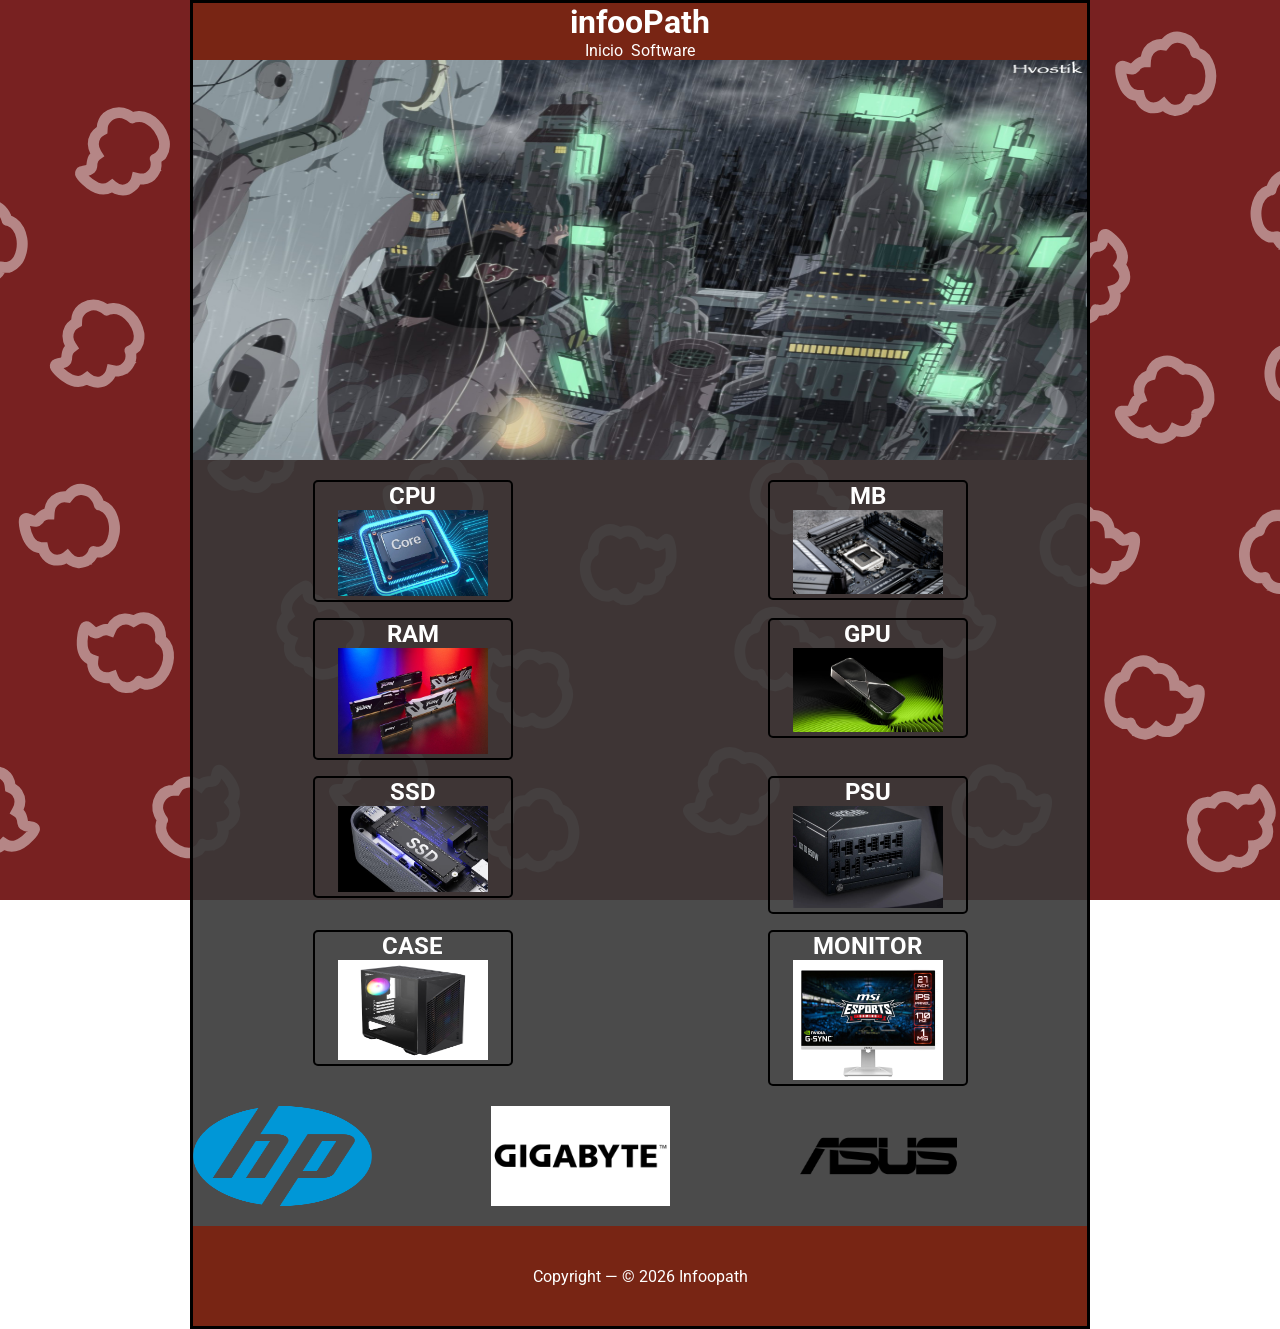
<file: html/index.html>
<!DOCTYPE html>
<html lang="en">
<head>
    <meta charset="UTF-8">
    <meta name="viewport" content="width=device-width, initial-scale=1.0">
    <link rel="stylesheet" href="../css/style.css">

    <link rel="preconnect" href="https://fonts.googleapis.com">
    <link rel="preconnect" href="https://fonts.gstatic.com" crossorigin>
    <link href="https://fonts.googleapis.com/css2?family=Roboto:ital,wght@0,100..900;1,100..900&family=Ubuntu:ital,wght@0,300;0,400;0,500;0,700;1,300;1,400;1,500;1,700&display=swap" rel="stylesheet">

    <title>Document</title>
</head>
<body>


<div id="content">


<!------------------------------------------------------------------------------
    
 /$$   /$$ /$$$$$$$$  /$$$$$$  /$$$$$$$  /$$$$$$$$ /$$$$$$$ 
| $$  | $$| $$_____/ /$$__  $$| $$__  $$| $$_____/| $$__  $$
| $$  | $$| $$      | $$  \ $$| $$  \ $$| $$      | $$  \ $$
| $$$$$$$$| $$$$$   | $$$$$$$$| $$  | $$| $$$$$   | $$$$$$$/
| $$__  $$| $$__/   | $$__  $$| $$  | $$| $$__/   | $$__  $$
| $$  | $$| $$      | $$  | $$| $$  | $$| $$      | $$  \ $$
| $$  | $$| $$$$$$$$| $$  | $$| $$$$$$$/| $$$$$$$$| $$  | $$
|__/  |__/|________/|__/  |__/|_______/ |________/|__/  |__/
                                                                                                                                                             
-------------------------------------------------------------------------------->




    <!----------------------------------------------------------->    
        <header class="cont-header">
            <h1>infooPath</h1>
        
     <!---------------------------------------------------------->      
            <nav class="cont-nav">
                <ul class="ul-nav">
                    <li><a href="index.html">Inicio</a></li>
                    <li><a href="software.html">Software</a></li>
                </ul>
            </nav>
        </header>


<!------------------------------------------------------------------------------
    
  /$$$$$$   /$$$$$$  /$$$$$$$  /$$$$$$$  /$$   /$$  /$$$$$$  /$$$$$$$$ /$$      
 /$$__  $$ /$$__  $$| $$__  $$| $$__  $$| $$  | $$ /$$__  $$| $$_____/| $$      
| $$  \__/| $$  \ $$| $$  \ $$| $$  \ $$| $$  | $$| $$  \__/| $$      | $$      
| $$      | $$$$$$$$| $$$$$$$/| $$$$$$$/| $$  | $$|  $$$$$$ | $$$$$   | $$      
| $$      | $$__  $$| $$__  $$| $$__  $$| $$  | $$ \____  $$| $$__/   | $$      
| $$    $$| $$  | $$| $$  \ $$| $$  \ $$| $$  | $$ /$$  \ $$| $$      | $$      
|  $$$$$$/| $$  | $$| $$  | $$| $$  | $$|  $$$$$$/|  $$$$$$/| $$$$$$$$| $$$$$$$$
 \______/ |__/  |__/|__/  |__/|__/  |__/ \______/  \______/ |________/|________/
                                                                                                                                                             
--------------------------------------------------------------------------------> 

    <div class="content-slide">

        <div class="content-slide-son">

            <div class="img-slide">
                <img src="../img/1.jpg" alt="Slide 1">
            </div>
            <div class="img-slide">
                <img src="../img/2.jpg" alt="Slide 2">
            </div>
            <div class="img-slide">
                <img src="../img/3.png" alt="Slide 3">
            </div>
            <div class="img-slide">
                <img src="../img/2.jpg" alt="Slide 1">
            </div>

        </div>

     </div>   
       

<!------------------------------------------------------------------------------>
    


        <main class="cont-main">

            <a href="cpu.html">
                <div class="soncont">
                    <h2>CPU</h2>
                        <img src="../img/cpu.jpg" width="150px">
                </div>
            </a>
            <a href="#">
                <div class="soncont">
                    <h2>MB</h2>
                        <img src="../img/mb.jpg" width="150px">
                </div>
            </a>
            <a href="#">
                <div class="soncont">
                    <h2>RAM</h2>
                        <img src="../img/ram.jpg" width="150px">
                </div>
            </a>
            <a href="#">
                <div class="soncont">       
                    <h2>GPU</h2>
                        <img src="../img/gpu.jpeg" width="150px">
                </div>
            </a>
            <a href="#">     
                <div class="soncont">
                    <h2>SSD</h2>
                        <img src="../img/ssd.png" width="150px"> 
                </div>
            </a>
            <a href="#"> 
                <div class="soncont">
                    <h2>PSU</h2>
                        <img src="../img/psu.jpg" width="150px">
                </div>  
            </a>
            <a href="#">
                <div class="soncont">
                    <h2>CASE</h2>
                        <img src="../img/case.jpg" width="150px" height="100px">
                </div>
            </a>
            <a href="#">
                <div class="soncont">
                    <h2>MONITOR</h2>
                        <img src="../img/monitor.jpg" width="150px" >
                </div>                
            </a>
        </main>

    <!------------------------------------------------->
            
            <div class="slider">
                <div class="slider-son" >


                    <div class="slide">
                        <img src="../img/hp.png" alt="HP">
                    </div>
                    <div class="slide">
                        <img src="../img/gigabyte.png" alt="Gigabyte">
                    </div>
                    <div class="slide">
                        <img src="../img/asus.png" alt="ASUS">
                    </div>


                    <div class="slide">
                        <img src="../img/hp.png" alt="HP">
                    </div>
                    <div class="slide">
                        <img src="../img/gigabyte.png" alt="Gigabyte">
                    </div>
                    <div class="slide">
                        <img src="../img/asus.png" alt="ASUS">
                    </div>
                    
                    
                </div>
            </div>

           
    <!----------------------------------------------------------->
        <footer >
            <p>Copyright — © 2026 Infoopath</p>
        </footer>


    </div>
</body>
</html>
</file>
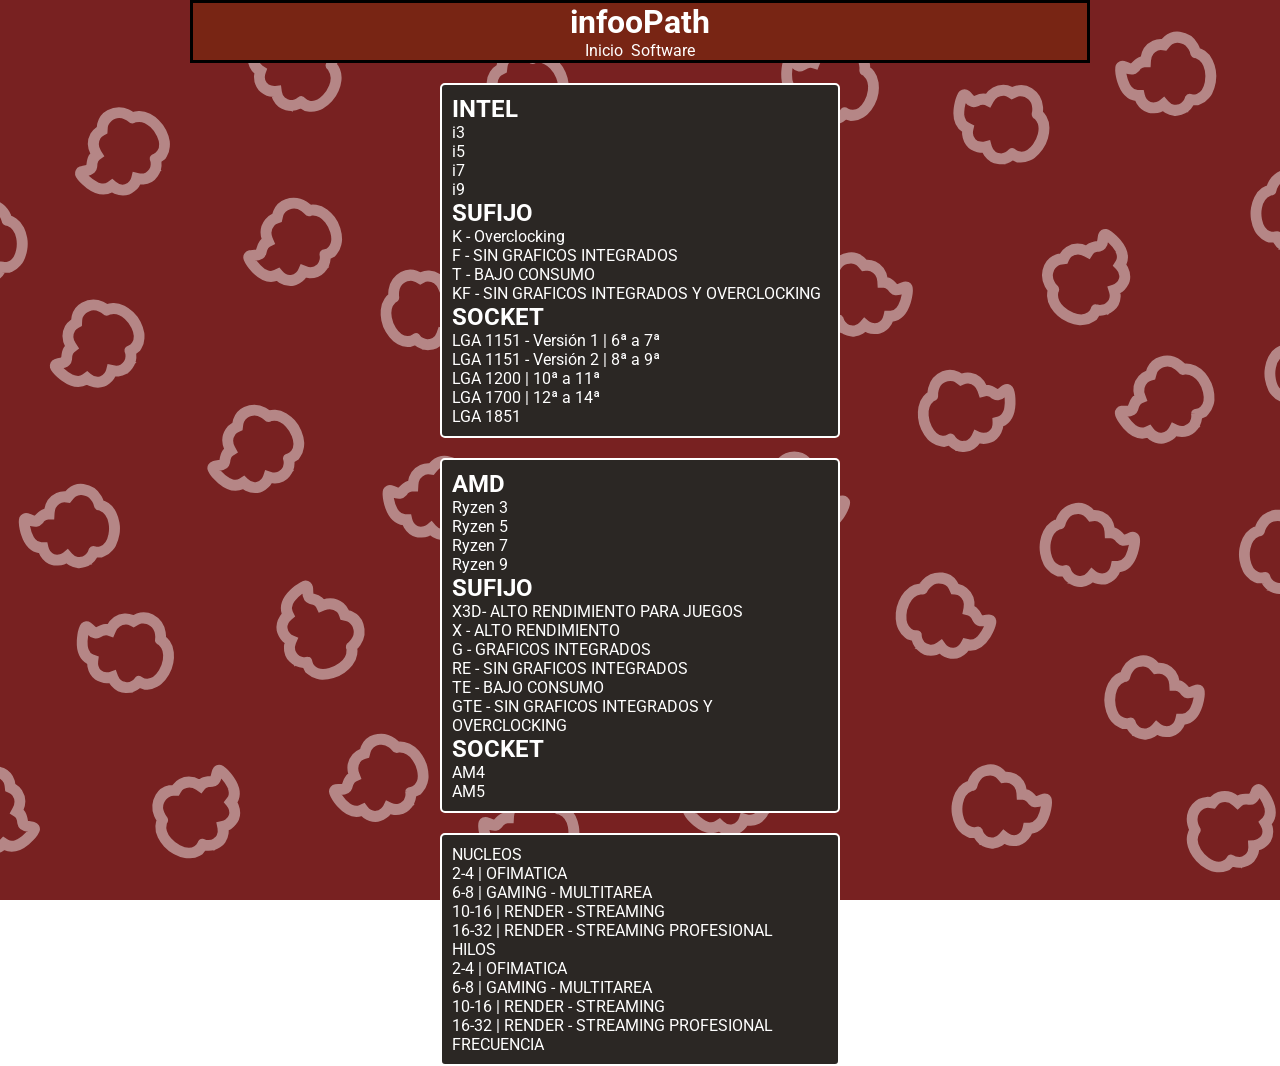
<file: html/cpu.html>
<!DOCTYPE html>
<html lang="en">
<head>
    <meta charset="UTF-8">
    <meta name="viewport" content="width=device-width, initial-scale=1.0">
    <link rel="stylesheet" href="../css/style.css">

    <link rel="preconnect" href="https://fonts.googleapis.com">
    <link rel="preconnect" href="https://fonts.gstatic.com" crossorigin>
    <link href="https://fonts.googleapis.com/css2?family=Roboto:ital,wght@0,100..900;1,100..900&family=Ubuntu:ital,wght@0,300;0,400;0,500;0,700;1,300;1,400;1,500;1,700&display=swap" rel="stylesheet">

    <title>Document</title>
</head>
<body>


<div id="content">


<!------------------------------------------------------------------------------
    
 /$$   /$$ /$$$$$$$$  /$$$$$$  /$$$$$$$  /$$$$$$$$ /$$$$$$$ 
| $$  | $$| $$_____/ /$$__  $$| $$__  $$| $$_____/| $$__  $$
| $$  | $$| $$      | $$  \ $$| $$  \ $$| $$      | $$  \ $$
| $$$$$$$$| $$$$$   | $$$$$$$$| $$  | $$| $$$$$   | $$$$$$$/
| $$__  $$| $$__/   | $$__  $$| $$  | $$| $$__/   | $$__  $$
| $$  | $$| $$      | $$  | $$| $$  | $$| $$      | $$  \ $$
| $$  | $$| $$$$$$$$| $$  | $$| $$$$$$$/| $$$$$$$$| $$  | $$
|__/  |__/|________/|__/  |__/|_______/ |________/|__/  |__/
                                                                                                                                                             
-------------------------------------------------------------------------------->



        <header class="cont-header">
            <h1>infooPath</h1>
     <!---------------------------------------------------------->       
     <!---------------------------------------------------------->      
            <nav class="cont-nav">
                <ul class="ul-nav">
                    <li><a href="index.html">Inicio</a></li>
                    <li><a href="#">Software</a></li>
                </ul>
            </nav>
        </header>


<!------------------------------------------------------------------------------
    
/$$      /$$  /$$$$$$  /$$$$$$ /$$   /$$
| $$$    /$$$ /$$__  $$|_  $$_/| $$$ | $$
| $$$$  /$$$$| $$  \ $$  | $$  | $$$$| $$
| $$ $$/$$ $$| $$$$$$$$  | $$  | $$ $$ $$
| $$  $$$| $$| $$__  $$  | $$  | $$  $$$$
| $$\  $ | $$| $$  | $$  | $$  | $$\  $$$
| $$ \/  | $$| $$  | $$ /$$$$$$| $$ \  $$
|__/     |__/|__/  |__/|______/|__/  \__/
                                                                                                                                                             
-------------------------------------------------------------------------------->

        
            
            
        

</div>
            
            <div class="cpus">
                <h2>INTEL</h2>
                <ul>
                    <li>i3</li>
                    <li>i5</li>
                    <li>i7</li>
                    <li>i9</li>
                </ul>
                <h2>SUFIJO</h2>
                <ul>
                    <li>K - Overclocking</li>
                    <li>F - SIN GRAFICOS INTEGRADOS</li>
                    <li>T - BAJO CONSUMO</li>
                    <li>KF - SIN GRAFICOS INTEGRADOS Y OVERCLOCKING</li>
                </ul>
                <h2>SOCKET</h2>   
                <ul>
                    <li>LGA 1151 - Versión 1 | 6ª a 7ª </li>
                    <li>LGA 1151 - Versión 2 | 8ª a 9ª</li>
                    <li>LGA 1200 | 10ª a 11ª</li>
                    <li>LGA 1700 | 12ª a 14ª</li>
                    <li>LGA 1851</li>
                </ul>
            </div>

            
            <div class="cpus">
                <h2>AMD</h2>
                <ul>
                    <li>Ryzen 3</li>
                    <li>Ryzen 5</li>
                    <li>Ryzen 7</li>
                    <li>Ryzen 9</li>
                </ul>
                <h2>SUFIJO</h2>
                <ul>
                    <li>X3D- ALTO RENDIMIENTO PARA JUEGOS</li>
                    <li>X - ALTO RENDIMIENTO</li>
                    <li>G - GRAFICOS INTEGRADOS</li>
                    <li>RE - SIN GRAFICOS INTEGRADOS</li>
                    <li>TE - BAJO CONSUMO</li>
                    <li>GTE - SIN GRAFICOS INTEGRADOS Y OVERCLOCKING</li>
                </ul>
                <h2>SOCKET</h2>
                <ul>
                    <li>AM4</li>
                    <li>AM5</li>
                </ul>
            </div>

            <div class="cpus">
                <ul>
                    <li>NUCLEOS</li>
                    <ul>
                        <li>2-4    | OFIMATICA</li>
                        <li>6-8    | GAMING - MULTITAREA</li>
                        <li>10-16  | RENDER - STREAMING</li>
                        <li>16-32  | RENDER - STREAMING PROFESIONAL</li>
                    </ul>
                    <li>HILOS</li>
                        <li>2-4    | OFIMATICA</li>
                        <li>6-8    | GAMING - MULTITAREA</li>
                        <li>10-16  | RENDER - STREAMING</li>
                        <li>16-32  | RENDER - STREAMING PROFESIONAL</li>
                    <li>FRECUENCIA</li>

                    
                        
                        
                </ul>
            </div>






</div>
</file>
<file: css/style.css>
*{
    padding: 0;
    margin: 0;
    list-style: none;
    box-sizing: border-box;
}

body{
  background-image: url('../img/dibujo.svg');
  background-size: cover;
  background-repeat: no-repeat;
  background-position: center;
  background-attachment: fixed;
  font-family: "Roboto", sans-serif;
}




/*------------------------------------------------------------------------------*/

#content{
    border: 3px solid black;
    max-width: 900px;
    margin: auto;
    color: white;
    background-color: rgba(56, 56, 56, 0.9);
    
}

/*------------------------------------------------------------------------------

 /$$   /$$ /$$$$$$$$  /$$$$$$  /$$$$$$$  /$$$$$$$$ /$$$$$$$ 
| $$  | $$| $$_____/ /$$__  $$| $$__  $$| $$_____/| $$__  $$
| $$  | $$| $$      | $$  \ $$| $$  \ $$| $$      | $$  \ $$
| $$$$$$$$| $$$$$   | $$$$$$$$| $$  | $$| $$$$$   | $$$$$$$/
| $$__  $$| $$__/   | $$__  $$| $$  | $$| $$__/   | $$__  $$
| $$  | $$| $$      | $$  | $$| $$  | $$| $$      | $$  \ $$
| $$  | $$| $$$$$$$$| $$  | $$| $$$$$$$/| $$$$$$$$| $$  | $$
|__/  |__/|________/|__/  |__/|_______/ |________/|__/  |__/
                                                                                                                                                                                                                           
------------------------------------------------------------------------------*/


.cont-header{
  background-color: #782514;
  text-align: center;
    
}

.ul-nav{
    
    display: flex;
    gap: 8px;
    justify-content: center;
}

a{
    text-decoration: none;
    color: white;
}




/*------------------------------------------------------------------------------*

  /$$$$$$   /$$$$$$  /$$$$$$$  /$$$$$$$  /$$   /$$  /$$$$$$  /$$$$$$$$ /$$      
 /$$__  $$ /$$__  $$| $$__  $$| $$__  $$| $$  | $$ /$$__  $$| $$_____/| $$      
| $$  \__/| $$  \ $$| $$  \ $$| $$  \ $$| $$  | $$| $$  \__/| $$      | $$      
| $$      | $$$$$$$$| $$$$$$$/| $$$$$$$/| $$  | $$|  $$$$$$ | $$$$$   | $$      
| $$      | $$__  $$| $$__  $$| $$__  $$| $$  | $$ \____  $$| $$__/   | $$      
| $$    $$| $$  | $$| $$  \ $$| $$  \ $$| $$  | $$ /$$  \ $$| $$      | $$      
|  $$$$$$/| $$  | $$| $$  | $$| $$  | $$|  $$$$$$/|  $$$$$$/| $$$$$$$$| $$$$$$$$
 \______/ |__/  |__/|__/  |__/|__/  |__/ \______/  \______/ |________/|________/
                                                                                                                                                             
                                                                    
------------------------------------------------------------------------------*/

.content-slide{
    width: 100%;
    height: 400px;
    overflow: hidden;
}


.content-slide-son{
  display: flex;
  width: 400%;
  height: 100%;
  animation: slider 10s infinite;
}

.img-slide{
  width: 100%;
  height: 100%; 
}


.img-slide img{
    width: 100%;
    height: 100%;
    
}



@keyframes slider {
  0%   { transform: translateX(0); }
  25%  { transform: translateX(0); }
  33%  { transform: translateX(-25%); }
  50%  { transform: translateX(-25%); }
  58%  { transform: translateX(-50%); }
  75%  { transform: translateX(-50%); }
  83%  { transform: translateX(-75%); } /* llega al clon */
  100% { transform: translateX(-75%); }
}




/*------------------------------------------------------------------------------*


 /$$      /$$  /$$$$$$  /$$$$$$ /$$   /$$
| $$$    /$$$ /$$__  $$|_  $$_/| $$$ | $$
| $$$$  /$$$$| $$  \ $$  | $$  | $$$$| $$
| $$ $$/$$ $$| $$$$$$$$  | $$  | $$ $$ $$
| $$  $$$| $$| $$__  $$  | $$  | $$  $$$$
| $$\  $ | $$| $$  | $$  | $$  | $$\  $$$
| $$ \/  | $$| $$  | $$ /$$$$$$| $$ \  $$
|__/     |__/|__/  |__/|______/|__/  \__/
                                                                                
                                                                                                                                                                                                                      
------------------------------------------------------------------------------*/

.cont-main{
    margin-top: 20px;
    display: grid;
    grid-template-columns: repeat(2, 200px);
    justify-content: space-around; 
    gap: 16px;
}

.soncont{
    border: 2px solid black;
    border-radius: 5px;
    width: 200px;
    transition: transform 0.8s ease;
    text-align: center;
}

.soncont:hover{
    transform: scale(1.1);
    
}


/*////////////////////////////////////////////////////////////////////////////*/

.slider {
    overflow: hidden;
    margin-top: 20px;
}

.slider-son{
    display: flex;
    animation: scroll 10s linear infinite;
    animation-delay: 0.5s;
    height: 100px;  
    
}


.slide {
  width: calc(100% / 3);
  flex-shrink: 0;
  
}

.slide img{  
    height: 100%; 
    width: 60%;
}






/*////////////////////////////////////////////////////////////////////////////*/

@keyframes scroll  {
    0% { transform: translateX(0); }
  
    100% { transform: translateX(-100%); }
}







/*------------------------------------------------------------------------------*/



footer{
    height: 100px;
    display: flex;
    justify-content: center;
    align-items: center;
    margin-top: 20px;
    background-color: #782514;
}

/*--------------------------------------
########################################
#############+-----------*##############
#########*------------------*###########
#######=----------------------##########
######-----*-------------------+########
#####------###------------------*#######
####*-----+####------------------#######
####------#####+-----------------#######
####------######=----------------#######
####-----*#######*---------------#######
####-----###########-------------#######
####--=##################*+=-----#######
####--=########################--#######
####=--#########=----#########---#######
#####=---#######-----=######----########
#######=--#################---##########
########=--+##############---###########
##########---*##########----############
###########*------=------=##############
###############+------##################
########################################
########################################
--------------------------------------*/





.cpus{
    
    Width: 400px;
    background-color: rgba(43, 39, 36);
    border: 2px solid white;
    border-radius: 5px;
    margin: auto;
    margin-top: 20px;
    padding: 10px;
    color: white;
    
    }
</file>
